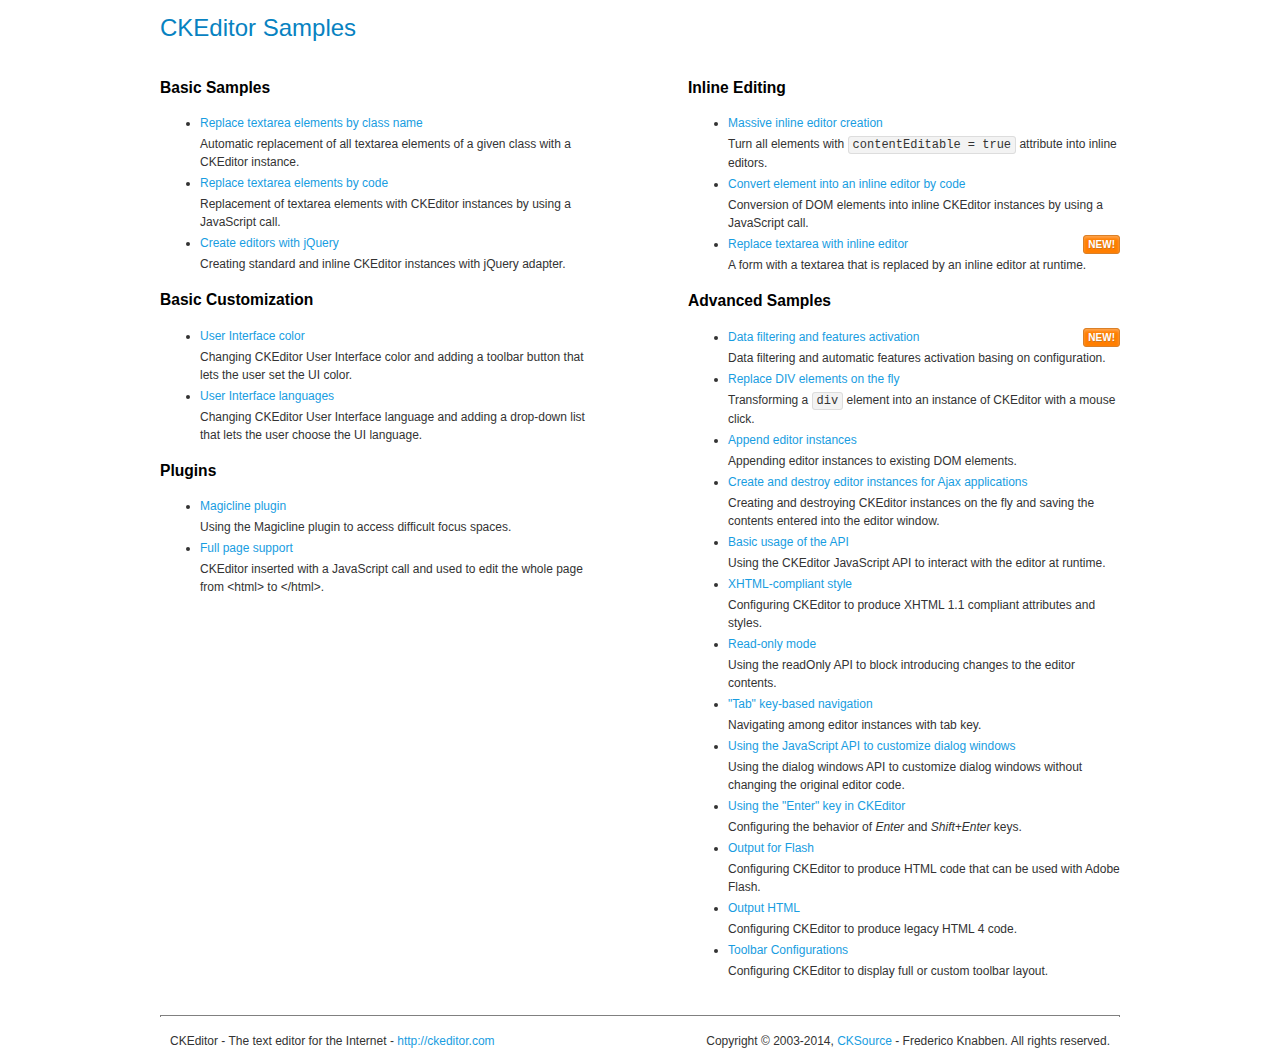
<file: assets/global/plugins/ckeditor/samples/index.html>
<!DOCTYPE html>
<!--
Copyright (c) 2003-2014, CKSource - Frederico Knabben. All rights reserved.
For licensing, see LICENSE.md or http://ckeditor.com/license
-->
<html>
<head>
	<meta charset="utf-8">
	<title>CKEditor Samples</title>
	<link rel="stylesheet" href="sample.css">
</head>
<body>
	<h1 class="samples">
		CKEditor Samples
	</h1>
	<div class="twoColumns">
		<div class="twoColumnsLeft">
			<h2 class="samples">
				Basic Samples
			</h2>
			<dl class="samples">
				<dt><a class="samples" href="replacebyclass.html">Replace textarea elements by class name</a></dt>
				<dd>Automatic replacement of all textarea elements of a given class with a CKEditor instance.</dd>

				<dt><a class="samples" href="replacebycode.html">Replace textarea elements by code</a></dt>
				<dd>Replacement of textarea elements with CKEditor instances by using a JavaScript call.</dd>

				<dt><a class="samples" href="jquery.html">Create editors with jQuery</a></dt>
				<dd>Creating standard and inline CKEditor instances with jQuery adapter.</dd>
			</dl>

			<h2 class="samples">
				Basic Customization
			</h2>
			<dl class="samples">
				<dt><a class="samples" href="uicolor.html">User Interface color</a></dt>
				<dd>Changing CKEditor User Interface color and adding a toolbar button that lets the user set the UI color.</dd>

				<dt><a class="samples" href="uilanguages.html">User Interface languages</a></dt>
				<dd>Changing CKEditor User Interface language and adding a drop-down list that lets the user choose the UI language.</dd>
			</dl>


			<h2 class="samples">Plugins</h2>
<dl class="samples">
<dt><a class="samples" href="plugins/magicline/magicline.html">Magicline plugin</a></dt>
<dd>Using the Magicline plugin to access difficult focus spaces.</dd>

<dt><a class="samples" href="plugins/wysiwygarea/fullpage.html">Full page support</a></dt>
<dd>CKEditor inserted with a JavaScript call and used to edit the whole page from &lt;html&gt; to &lt;/html&gt;.</dd>
</dl>
		</div>
		<div class="twoColumnsRight">
			<h2 class="samples">
				Inline Editing
			</h2>
			<dl class="samples">
				<dt><a class="samples" href="inlineall.html">Massive inline editor creation</a></dt>
				<dd>Turn all elements with <code>contentEditable = true</code> attribute into inline editors.</dd>

				<dt><a class="samples" href="inlinebycode.html">Convert element into an inline editor by code</a></dt>
				<dd>Conversion of DOM elements into inline CKEditor instances by using a JavaScript call.</dd>

				<dt><a class="samples" href="inlinetextarea.html">Replace textarea with inline editor</a> <span class="new">New!</span></dt>
				<dd>A form with a textarea that is replaced by an inline editor at runtime.</dd>

				
			</dl>

			<h2 class="samples">
				Advanced Samples
			</h2>
			<dl class="samples">
				<dt><a class="samples" href="datafiltering.html">Data filtering and features activation</a> <span class="new">New!</span></dt>
				<dd>Data filtering and automatic features activation basing on configuration.</dd>

				<dt><a class="samples" href="divreplace.html">Replace DIV elements on the fly</a></dt>
				<dd>Transforming a <code>div</code> element into an instance of CKEditor with a mouse click.</dd>

				<dt><a class="samples" href="appendto.html">Append editor instances</a></dt>
				<dd>Appending editor instances to existing DOM elements.</dd>

				<dt><a class="samples" href="ajax.html">Create and destroy editor instances for Ajax applications</a></dt>
				<dd>Creating and destroying CKEditor instances on the fly and saving the contents entered into the editor window.</dd>

				<dt><a class="samples" href="api.html">Basic usage of the API</a></dt>
				<dd>Using the CKEditor JavaScript API to interact with the editor at runtime.</dd>

				<dt><a class="samples" href="xhtmlstyle.html">XHTML-compliant style</a></dt>
				<dd>Configuring CKEditor to produce XHTML 1.1 compliant attributes and styles.</dd>

				<dt><a class="samples" href="readonly.html">Read-only mode</a></dt>
				<dd>Using the readOnly API to block introducing changes to the editor contents.</dd>

				<dt><a class="samples" href="tabindex.html">"Tab" key-based navigation</a></dt>
				<dd>Navigating among editor instances with tab key.</dd>


				
<dt><a class="samples" href="plugins/dialog/dialog.html">Using the JavaScript API to customize dialog windows</a></dt>
<dd>Using the dialog windows API to customize dialog windows without changing the original editor code.</dd>

<dt><a class="samples" href="plugins/enterkey/enterkey.html">Using the &quot;Enter&quot; key in CKEditor</a></dt>
<dd>Configuring the behavior of <em>Enter</em> and <em>Shift+Enter</em> keys.</dd>

<dt><a class="samples" href="plugins/htmlwriter/outputforflash.html">Output for Flash</a></dt>
<dd>Configuring CKEditor to produce HTML code that can be used with Adobe Flash.</dd>

<dt><a class="samples" href="plugins/htmlwriter/outputhtml.html">Output HTML</a></dt>
<dd>Configuring CKEditor to produce legacy HTML 4 code.</dd>

<dt><a class="samples" href="plugins/toolbar/toolbar.html">Toolbar Configurations</a></dt>
<dd>Configuring CKEditor to display full or custom toolbar layout.</dd>

			</dl>
		</div>
	</div>
	<div id="footer">
		<hr>
		<p>
			CKEditor - The text editor for the Internet - <a class="samples" href="http://ckeditor.com/">http://ckeditor.com</a>
		</p>
		<p id="copy">
			Copyright &copy; 2003-2014, <a class="samples" href="http://cksource.com/">CKSource</a> - Frederico Knabben. All rights reserved.
		</p>
	</div>
</body>
</html>
</file>
<file: assets/global/plugins/ckeditor/samples/sample.css>
/*
Copyright (c) 2003-2014, CKSource - Frederico Knabben. All rights reserved.
For licensing, see LICENSE.md or http://ckeditor.com/license
*/

html, body, h1, h2, h3, h4, h5, h6, div, span, blockquote, p, address, form, fieldset, img, ul, ol, dl, dt, dd, li, hr, table, td, th, strong, em, sup, sub, dfn, ins, del, q, cite, var, samp, code, kbd, tt, pre
{
	line-height: 1.5;
}

body
{
	padding: 10px 30px;
}

input, textarea, select, option, optgroup, button, td, th
{
	font-size: 100%;
}

pre
{
	-moz-tab-size: 4;
	-o-tab-size: 4;
	-webkit-tab-size: 4;
	tab-size: 4;
}

pre, code, kbd, samp, tt
{
	font-family: monospace,monospace;
	font-size: 1em;
}

body {
	width: 960px;
	margin: 0 auto;
}

code
{
	background: #f3f3f3;
	border: 1px solid #ddd;
	padding: 1px 4px;

	-moz-border-radius: 3px;
	-webkit-border-radius: 3px;
	border-radius: 3px;
}

abbr
{
	border-bottom: 1px dotted #555;
	cursor: pointer;
}

.new, .beta
{
	text-transform: uppercase;
	font-size: 10px;
	font-weight: bold;
	padding: 1px 4px;
	margin: 0 0 0 5px;
	color: #fff;
	float: right;

	-moz-border-radius: 3px;
	-webkit-border-radius: 3px;
	border-radius: 3px;
}

.new
{
	background: #FF7E00;
	border: 1px solid #DA8028;
	text-shadow: 0 1px 0 #C97626;

	-moz-box-shadow: 0 2px 3px 0 #FFA54E inset;
	-webkit-box-shadow: 0 2px 3px 0 #FFA54E inset;
	box-shadow: 0 2px 3px 0 #FFA54E inset;
}

.beta
{
	background: #18C0DF;
	border: 1px solid #19AAD8;
	text-shadow: 0 1px 0 #048CAD;
	font-style: italic;

	-moz-box-shadow: 0 2px 3px 0 #50D4FD inset;
	-webkit-box-shadow: 0 2px 3px 0 #50D4FD inset;
	box-shadow: 0 2px 3px 0 #50D4FD inset;
}

h1.samples
{
	color: #0782C1;
	font-size: 200%;
	font-weight: normal;
	margin: 0;
	padding: 0;
}

h1.samples a
{
	color: #0782C1;
	text-decoration: none;
	border-bottom: 1px dotted #0782C1;
}

.samples a:hover
{
	border-bottom: 1px dotted #0782C1;
}

h2.samples
{
	color: #000000;
	font-size: 130%;
	margin: 15px 0 0 0;
	padding: 0;
}

p, blockquote, address, form, pre, dl, h1.samples, h2.samples
{
	margin-bottom: 15px;
}

ul.samples
{
	margin-bottom: 15px;
}

.clear
{
	clear: both;
}

fieldset
{
	margin: 0;
	padding: 10px;
}

body, input, textarea
{
	color: #333333;
	font-family: Arial, Helvetica, sans-serif;
}

body
{
	font-size: 75%;
}

a.samples
{
	color: #189DE1;
	text-decoration: none;
}

form
{
	margin: 0;
	padding: 0;
}

pre.samples
{
	background-color: #F7F7F7;
	border: 1px solid #D7D7D7;
	overflow: auto;
	padding: 0.25em;
	white-space: pre-wrap; /* CSS 2.1 */
	word-wrap: break-word; /* IE7 */
}

#footer
{
	clear: both;
	padding-top: 10px;
}

#footer hr
{
	margin: 10px 0 15px 0;
	height: 1px;
	border: solid 1px gray;
	border-bottom: none;
}

#footer p
{
	margin: 0 10px 10px 10px;
	float: left;
}

#footer #copy
{
	float: right;
}

#outputSample
{
	width: 100%;
	table-layout: fixed;
}

#outputSample thead th
{
	color: #dddddd;
	background-color: #999999;
	padding: 4px;
	white-space: nowrap;
}

#outputSample tbody th
{
	vertical-align: top;
	text-align: left;
}

#outputSample pre
{
	margin: 0;
	padding: 0;
}

.description
{
	border: 1px dotted #B7B7B7;
	margin-bottom: 10px;
	padding: 10px 10px 0;
	overflow: hidden;
}

label
{
	display: block;
	margin-bottom: 6px;
}

/**
 *	CKEditor editables are automatically set with the "cke_editable" class
 *	plus cke_editable_(inline|themed) depending on the editor type.
 */

/* Style a bit the inline editables. */
.cke_editable.cke_editable_inline
{
	cursor: pointer;
}

/* Once an editable element gets focused, the "cke_focus" class is
   added to it, so we can style it differently. */
.cke_editable.cke_editable_inline.cke_focus
{
	box-shadow: inset 0px 0px 20px 3px #ddd, inset 0 0 1px #000;
	outline: none;
	background: #eee;
	cursor: text;
}

/* Avoid pre-formatted overflows inline editable. */
.cke_editable_inline pre
{
	white-space: pre-wrap;
	word-wrap: break-word;
}

/**
 *	Samples index styles.
 */

.twoColumns,
.twoColumnsLeft,
.twoColumnsRight
{
	overflow: hidden;
}

.twoColumnsLeft,
.twoColumnsRight
{
	width: 45%;
}

.twoColumnsLeft
{
	float: left;
}

.twoColumnsRight
{
	float: right;
}

dl.samples
{
	padding: 0 0 0 40px;
}
dl.samples > dt
{
	display: list-item;
	list-style-type: disc;
	list-style-position: outside;
	margin: 0 0 3px;
}
dl.samples > dd
{
	margin: 0 0 3px;
}
.warning
{
	color: #ff0000;
	background-color: #FFCCBA;
	border: 2px dotted #ff0000;
	padding: 15px 10px;
	margin: 10px 0;
}

/* Used on inline samples */

blockquote
{
	font-style: italic;
	font-family: Georgia, Times, "Times New Roman", serif;
	padding: 2px 0;
	border-style: solid;
	border-color: #ccc;
	border-width: 0;
}

.cke_contents_ltr blockquote
{
	padding-left: 20px;
	padding-right: 8px;
	border-left-width: 5px;
}

.cke_contents_rtl blockquote
{
	padding-left: 8px;
	padding-right: 20px;
	border-right-width: 5px;
}

img.right {
	border: 1px solid #ccc;
	float: right;
	margin-left: 15px;
	padding: 5px;
}

img.left {
	border: 1px solid #ccc;
	float: left;
	margin-right: 15px;
	padding: 5px;
}

.marker
{
	background-color: Yellow;
}
</file>
